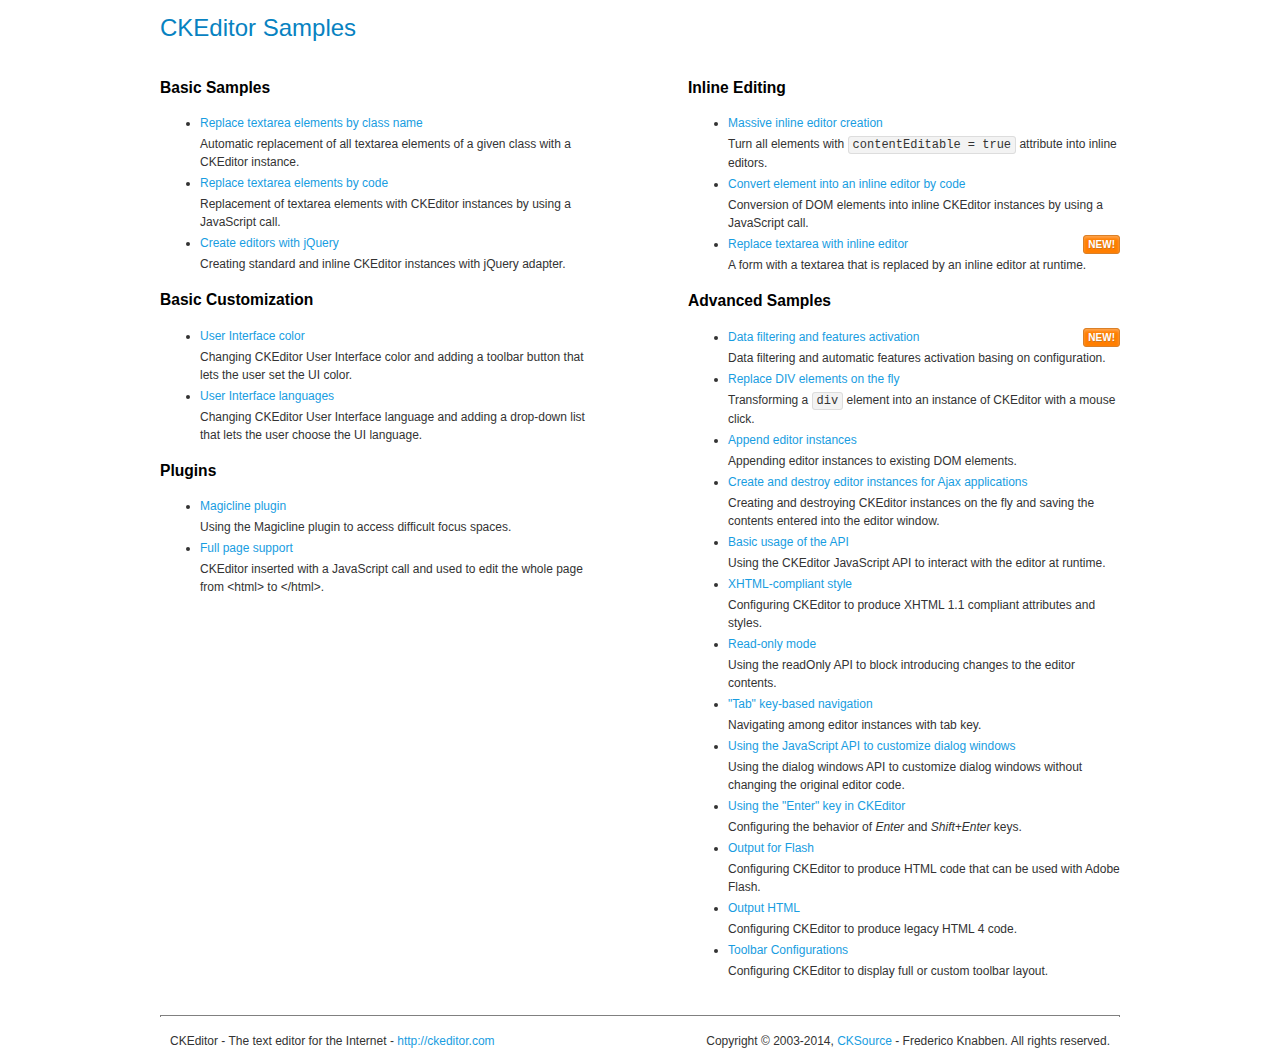
<file: assets/global/plugins/ckeditor/samples/index.html>
<!DOCTYPE html>
<!--
Copyright (c) 2003-2014, CKSource - Frederico Knabben. All rights reserved.
For licensing, see LICENSE.md or http://ckeditor.com/license
-->
<html>
<head>
	<meta charset="utf-8">
	<title>CKEditor Samples</title>
	<link rel="stylesheet" href="sample.css">
</head>
<body>
	<h1 class="samples">
		CKEditor Samples
	</h1>
	<div class="twoColumns">
		<div class="twoColumnsLeft">
			<h2 class="samples">
				Basic Samples
			</h2>
			<dl class="samples">
				<dt><a class="samples" href="replacebyclass.html">Replace textarea elements by class name</a></dt>
				<dd>Automatic replacement of all textarea elements of a given class with a CKEditor instance.</dd>

				<dt><a class="samples" href="replacebycode.html">Replace textarea elements by code</a></dt>
				<dd>Replacement of textarea elements with CKEditor instances by using a JavaScript call.</dd>

				<dt><a class="samples" href="jquery.html">Create editors with jQuery</a></dt>
				<dd>Creating standard and inline CKEditor instances with jQuery adapter.</dd>
			</dl>

			<h2 class="samples">
				Basic Customization
			</h2>
			<dl class="samples">
				<dt><a class="samples" href="uicolor.html">User Interface color</a></dt>
				<dd>Changing CKEditor User Interface color and adding a toolbar button that lets the user set the UI color.</dd>

				<dt><a class="samples" href="uilanguages.html">User Interface languages</a></dt>
				<dd>Changing CKEditor User Interface language and adding a drop-down list that lets the user choose the UI language.</dd>
			</dl>


			<h2 class="samples">Plugins</h2>
<dl class="samples">
<dt><a class="samples" href="plugins/magicline/magicline.html">Magicline plugin</a></dt>
<dd>Using the Magicline plugin to access difficult focus spaces.</dd>

<dt><a class="samples" href="plugins/wysiwygarea/fullpage.html">Full page support</a></dt>
<dd>CKEditor inserted with a JavaScript call and used to edit the whole page from &lt;html&gt; to &lt;/html&gt;.</dd>
</dl>
		</div>
		<div class="twoColumnsRight">
			<h2 class="samples">
				Inline Editing
			</h2>
			<dl class="samples">
				<dt><a class="samples" href="inlineall.html">Massive inline editor creation</a></dt>
				<dd>Turn all elements with <code>contentEditable = true</code> attribute into inline editors.</dd>

				<dt><a class="samples" href="inlinebycode.html">Convert element into an inline editor by code</a></dt>
				<dd>Conversion of DOM elements into inline CKEditor instances by using a JavaScript call.</dd>

				<dt><a class="samples" href="inlinetextarea.html">Replace textarea with inline editor</a> <span class="new">New!</span></dt>
				<dd>A form with a textarea that is replaced by an inline editor at runtime.</dd>

				
			</dl>

			<h2 class="samples">
				Advanced Samples
			</h2>
			<dl class="samples">
				<dt><a class="samples" href="datafiltering.html">Data filtering and features activation</a> <span class="new">New!</span></dt>
				<dd>Data filtering and automatic features activation basing on configuration.</dd>

				<dt><a class="samples" href="divreplace.html">Replace DIV elements on the fly</a></dt>
				<dd>Transforming a <code>div</code> element into an instance of CKEditor with a mouse click.</dd>

				<dt><a class="samples" href="appendto.html">Append editor instances</a></dt>
				<dd>Appending editor instances to existing DOM elements.</dd>

				<dt><a class="samples" href="ajax.html">Create and destroy editor instances for Ajax applications</a></dt>
				<dd>Creating and destroying CKEditor instances on the fly and saving the contents entered into the editor window.</dd>

				<dt><a class="samples" href="api.html">Basic usage of the API</a></dt>
				<dd>Using the CKEditor JavaScript API to interact with the editor at runtime.</dd>

				<dt><a class="samples" href="xhtmlstyle.html">XHTML-compliant style</a></dt>
				<dd>Configuring CKEditor to produce XHTML 1.1 compliant attributes and styles.</dd>

				<dt><a class="samples" href="readonly.html">Read-only mode</a></dt>
				<dd>Using the readOnly API to block introducing changes to the editor contents.</dd>

				<dt><a class="samples" href="tabindex.html">"Tab" key-based navigation</a></dt>
				<dd>Navigating among editor instances with tab key.</dd>


				
<dt><a class="samples" href="plugins/dialog/dialog.html">Using the JavaScript API to customize dialog windows</a></dt>
<dd>Using the dialog windows API to customize dialog windows without changing the original editor code.</dd>

<dt><a class="samples" href="plugins/enterkey/enterkey.html">Using the &quot;Enter&quot; key in CKEditor</a></dt>
<dd>Configuring the behavior of <em>Enter</em> and <em>Shift+Enter</em> keys.</dd>

<dt><a class="samples" href="plugins/htmlwriter/outputforflash.html">Output for Flash</a></dt>
<dd>Configuring CKEditor to produce HTML code that can be used with Adobe Flash.</dd>

<dt><a class="samples" href="plugins/htmlwriter/outputhtml.html">Output HTML</a></dt>
<dd>Configuring CKEditor to produce legacy HTML 4 code.</dd>

<dt><a class="samples" href="plugins/toolbar/toolbar.html">Toolbar Configurations</a></dt>
<dd>Configuring CKEditor to display full or custom toolbar layout.</dd>

			</dl>
		</div>
	</div>
	<div id="footer">
		<hr>
		<p>
			CKEditor - The text editor for the Internet - <a class="samples" href="http://ckeditor.com/">http://ckeditor.com</a>
		</p>
		<p id="copy">
			Copyright &copy; 2003-2014, <a class="samples" href="http://cksource.com/">CKSource</a> - Frederico Knabben. All rights reserved.
		</p>
	</div>
</body>
</html>
</file>
<file: assets/global/plugins/ckeditor/samples/sample.css>
/*
Copyright (c) 2003-2014, CKSource - Frederico Knabben. All rights reserved.
For licensing, see LICENSE.md or http://ckeditor.com/license
*/

html, body, h1, h2, h3, h4, h5, h6, div, span, blockquote, p, address, form, fieldset, img, ul, ol, dl, dt, dd, li, hr, table, td, th, strong, em, sup, sub, dfn, ins, del, q, cite, var, samp, code, kbd, tt, pre
{
	line-height: 1.5;
}

body
{
	padding: 10px 30px;
}

input, textarea, select, option, optgroup, button, td, th
{
	font-size: 100%;
}

pre
{
	-moz-tab-size: 4;
	-o-tab-size: 4;
	-webkit-tab-size: 4;
	tab-size: 4;
}

pre, code, kbd, samp, tt
{
	font-family: monospace,monospace;
	font-size: 1em;
}

body {
	width: 960px;
	margin: 0 auto;
}

code
{
	background: #f3f3f3;
	border: 1px solid #ddd;
	padding: 1px 4px;

	-moz-border-radius: 3px;
	-webkit-border-radius: 3px;
	border-radius: 3px;
}

abbr
{
	border-bottom: 1px dotted #555;
	cursor: pointer;
}

.new, .beta
{
	text-transform: uppercase;
	font-size: 10px;
	font-weight: bold;
	padding: 1px 4px;
	margin: 0 0 0 5px;
	color: #fff;
	float: right;

	-moz-border-radius: 3px;
	-webkit-border-radius: 3px;
	border-radius: 3px;
}

.new
{
	background: #FF7E00;
	border: 1px solid #DA8028;
	text-shadow: 0 1px 0 #C97626;

	-moz-box-shadow: 0 2px 3px 0 #FFA54E inset;
	-webkit-box-shadow: 0 2px 3px 0 #FFA54E inset;
	box-shadow: 0 2px 3px 0 #FFA54E inset;
}

.beta
{
	background: #18C0DF;
	border: 1px solid #19AAD8;
	text-shadow: 0 1px 0 #048CAD;
	font-style: italic;

	-moz-box-shadow: 0 2px 3px 0 #50D4FD inset;
	-webkit-box-shadow: 0 2px 3px 0 #50D4FD inset;
	box-shadow: 0 2px 3px 0 #50D4FD inset;
}

h1.samples
{
	color: #0782C1;
	font-size: 200%;
	font-weight: normal;
	margin: 0;
	padding: 0;
}

h1.samples a
{
	color: #0782C1;
	text-decoration: none;
	border-bottom: 1px dotted #0782C1;
}

.samples a:hover
{
	border-bottom: 1px dotted #0782C1;
}

h2.samples
{
	color: #000000;
	font-size: 130%;
	margin: 15px 0 0 0;
	padding: 0;
}

p, blockquote, address, form, pre, dl, h1.samples, h2.samples
{
	margin-bottom: 15px;
}

ul.samples
{
	margin-bottom: 15px;
}

.clear
{
	clear: both;
}

fieldset
{
	margin: 0;
	padding: 10px;
}

body, input, textarea
{
	color: #333333;
	font-family: Arial, Helvetica, sans-serif;
}

body
{
	font-size: 75%;
}

a.samples
{
	color: #189DE1;
	text-decoration: none;
}

form
{
	margin: 0;
	padding: 0;
}

pre.samples
{
	background-color: #F7F7F7;
	border: 1px solid #D7D7D7;
	overflow: auto;
	padding: 0.25em;
	white-space: pre-wrap; /* CSS 2.1 */
	word-wrap: break-word; /* IE7 */
}

#footer
{
	clear: both;
	padding-top: 10px;
}

#footer hr
{
	margin: 10px 0 15px 0;
	height: 1px;
	border: solid 1px gray;
	border-bottom: none;
}

#footer p
{
	margin: 0 10px 10px 10px;
	float: left;
}

#footer #copy
{
	float: right;
}

#outputSample
{
	width: 100%;
	table-layout: fixed;
}

#outputSample thead th
{
	color: #dddddd;
	background-color: #999999;
	padding: 4px;
	white-space: nowrap;
}

#outputSample tbody th
{
	vertical-align: top;
	text-align: left;
}

#outputSample pre
{
	margin: 0;
	padding: 0;
}

.description
{
	border: 1px dotted #B7B7B7;
	margin-bottom: 10px;
	padding: 10px 10px 0;
	overflow: hidden;
}

label
{
	display: block;
	margin-bottom: 6px;
}

/**
 *	CKEditor editables are automatically set with the "cke_editable" class
 *	plus cke_editable_(inline|themed) depending on the editor type.
 */

/* Style a bit the inline editables. */
.cke_editable.cke_editable_inline
{
	cursor: pointer;
}

/* Once an editable element gets focused, the "cke_focus" class is
   added to it, so we can style it differently. */
.cke_editable.cke_editable_inline.cke_focus
{
	box-shadow: inset 0px 0px 20px 3px #ddd, inset 0 0 1px #000;
	outline: none;
	background: #eee;
	cursor: text;
}

/* Avoid pre-formatted overflows inline editable. */
.cke_editable_inline pre
{
	white-space: pre-wrap;
	word-wrap: break-word;
}

/**
 *	Samples index styles.
 */

.twoColumns,
.twoColumnsLeft,
.twoColumnsRight
{
	overflow: hidden;
}

.twoColumnsLeft,
.twoColumnsRight
{
	width: 45%;
}

.twoColumnsLeft
{
	float: left;
}

.twoColumnsRight
{
	float: right;
}

dl.samples
{
	padding: 0 0 0 40px;
}
dl.samples > dt
{
	display: list-item;
	list-style-type: disc;
	list-style-position: outside;
	margin: 0 0 3px;
}
dl.samples > dd
{
	margin: 0 0 3px;
}
.warning
{
	color: #ff0000;
	background-color: #FFCCBA;
	border: 2px dotted #ff0000;
	padding: 15px 10px;
	margin: 10px 0;
}

/* Used on inline samples */

blockquote
{
	font-style: italic;
	font-family: Georgia, Times, "Times New Roman", serif;
	padding: 2px 0;
	border-style: solid;
	border-color: #ccc;
	border-width: 0;
}

.cke_contents_ltr blockquote
{
	padding-left: 20px;
	padding-right: 8px;
	border-left-width: 5px;
}

.cke_contents_rtl blockquote
{
	padding-left: 8px;
	padding-right: 20px;
	border-right-width: 5px;
}

img.right {
	border: 1px solid #ccc;
	float: right;
	margin-left: 15px;
	padding: 5px;
}

img.left {
	border: 1px solid #ccc;
	float: left;
	margin-right: 15px;
	padding: 5px;
}

.marker
{
	background-color: Yellow;
}
</file>
